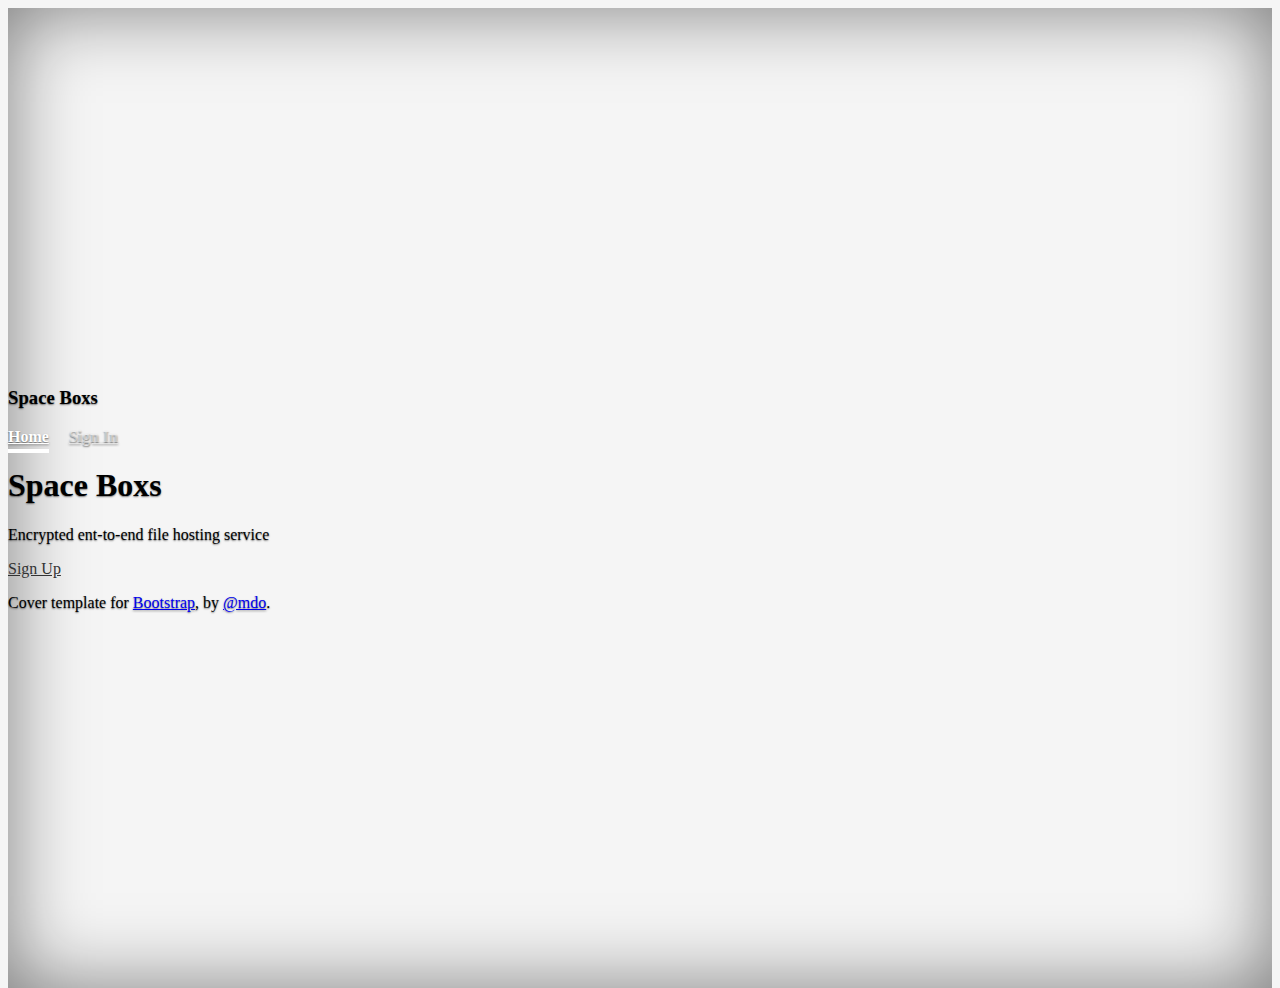
<file: index.html>
<!doctype html>
<html lang="en" class="h-100">

<head>
  <meta charset="utf-8">
  <meta name="viewport" content="width=device-width, initial-scale=1">
  <meta name="description" content="">
  <meta name="author" content="Mark Otto, Jacob Thornton, and Bootstrap contributors">
  <meta name="generator" content="Hugo 0.80.0">
  <title>Space Boxs</title>
  <link rel="canonical" href="https://getbootstrap.com/docs/5.0/examples/cover/">
  <!-- Bootstrap core CSS -->
  <link href="https://cdn.jsdelivr.net/npm/bootstrap@5.0.0-beta2/dist/css/bootstrap.min.css" rel="stylesheet"
    integrity="sha384-BmbxuPwQa2lc/FVzBcNJ7UAyJxM6wuqIj61tLrc4wSX0szH/Ev+nYRRuWlolflfl" crossorigin="anonymous">
  <!-- Custom styles for this template -->
  <link href="src/style.css" rel="stylesheet">
</head>

<body class="d-flex h-100 text-center text-white bg-dark">

  <div class="cover-container d-flex w-100 h-100 p-3 mx-auto flex-column">
    <header class="mb-auto">
      <div>
        <h3 class="float-md-start mb-0">Space Boxs</h3>
        <nav class="nav nav-masthead justify-content-center float-md-end">
          <a class="nav-link active" aria-current="page" href="index.html">Home</a>
          <a class="nav-link" href="pages/singin.html">Sign In</a>
        </nav>
      </div>
    </header>

    <main class="px-3">
      <h1>Space Boxs</h1>
      <p class="lead">Encrypted ent-to-end file hosting service</p>
      <p class="lead">
        <a href="#" class="btn btn-lg btn-secondary fw-bold border-white bg-white">Sign Up</a>
      </p>
    </main>

    <footer class="mt-auto text-white-50">
      <p>Cover template for <a href="https://getbootstrap.com/" class="text-white">Bootstrap</a>, by <a
          href="https://twitter.com/mdo" class="text-white">@mdo</a>.</p>
    </footer>
  </div>
</body>

</html>
</file>
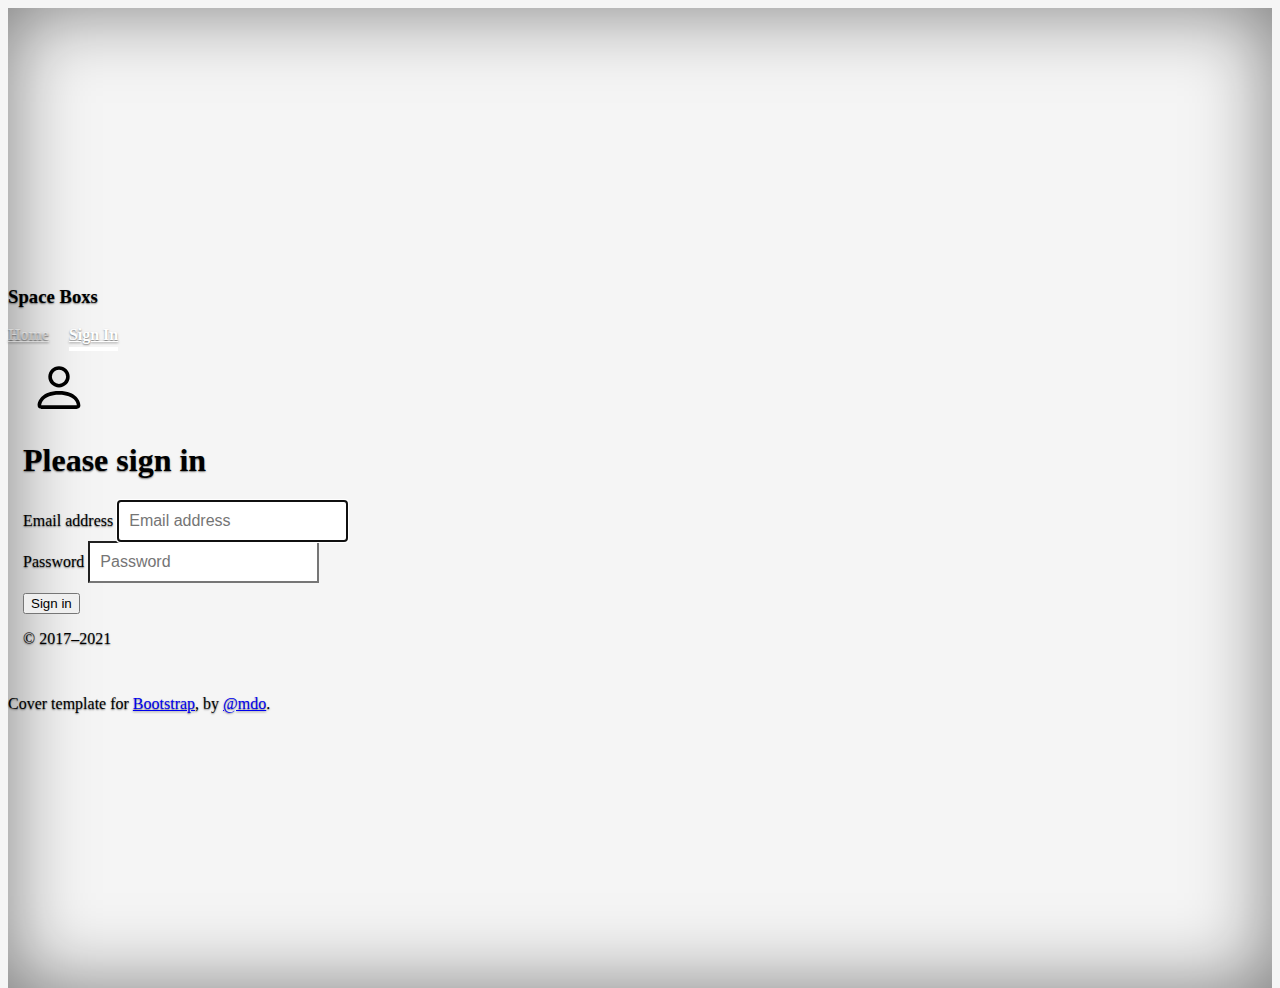
<file: pages/singin.html>
<!doctype html>
<html lang="en" class="h-100">

<head>
  <meta charset="utf-8">
  <meta name="viewport" content="width=device-width, initial-scale=1">
  <meta name="description" content="">
  <meta name="author" content="Mark Otto, Jacob Thornton, and Bootstrap contributors">
  <meta name="generator" content="Hugo 0.80.0">
  <title>Sign In</title>
  <link rel="canonical" href="https://getbootstrap.com/docs/5.0/examples/cover/">
  <!-- Bootstrap core CSS -->
  <link href="https://cdn.jsdelivr.net/npm/bootstrap@5.0.0-beta2/dist/css/bootstrap.min.css" rel="stylesheet"
    integrity="sha384-BmbxuPwQa2lc/FVzBcNJ7UAyJxM6wuqIj61tLrc4wSX0szH/Ev+nYRRuWlolflfl" crossorigin="anonymous">
  <!-- Custom styles for this template -->
  <link href="../src/style.css" rel="stylesheet">
</head>

<body class="d-flex h-100 text-center text-white bg-dark">

  <div class="cover-container d-flex w-100 h-100 p-3 mx-auto flex-column">
    <header class="mb-auto">
      <div>
        <h3 class="float-md-start mb-0">Space Boxs</h3>
        <nav class="nav nav-masthead justify-content-center float-md-end">
          <a class="nav-link" href="../index.html">Home</a>
          <a class="nav-link active" aria-current="page" href="singin.html">Sign In</a>
        </nav>
      </div>
    </header>

    <main class="form-signin">
      <form name="form_signin" action="own_page.html" onsubmit="return fn_signin();">
        <svg xmlns="http://www.w3.org/2000/svg" width="72" height="57" fill="currentColor" class="bi bi-person"
          viewBox="0 0 16 16">
          <path
            d="M8 8a3 3 0 1 0 0-6 3 3 0 0 0 0 6zm2-3a2 2 0 1 1-4 0 2 2 0 0 1 4 0zm4 8c0 1-1 1-1 1H3s-1 0-1-1 1-4 6-4 6 3 6 4zm-1-.004c-.001-.246-.154-.986-.832-1.664C11.516 10.68 10.289 10 8 10c-2.29 0-3.516.68-4.168 1.332-.678.678-.83 1.418-.832 1.664h10z" />
        </svg>
        <h1 class="h3 mb-3 fw-normal">Please sign in</h1>
        <label for="inputEmail" class="visually-hidden">Email address</label>
        <input type="email" id="inputEmail" class="form-control" placeholder="Email address" required autofocus>
        <label for="inputPassword" class="visually-hidden">Password</label>
        <input type="password" id="inputPassword" class="form-control" placeholder="Password" required>
        <button class="w-100 btn btn-lg btn-primary" type="submit">Sign in</button>
        <p class="mt-5 mb-3 text-muted">&copy; 2017–2021</p>
      </form>
    </main>

    <footer class="mt-auto text-white-50">
      <p>Cover template for <a href="https://getbootstrap.com/" class="text-white">Bootstrap</a>, by <a
          href="https://twitter.com/mdo" class="text-white">@mdo</a>.</p>
    </footer>
  </div>
  <script src="../src/script.js"></script>
</body>

</html>
</file>
<file: src/style.css>
/*
 * Globals
 */


/* Custom default button */
.btn-secondary,
.btn-secondary:hover,
.btn-secondary:focus {
  color: #333;
  text-shadow: none; /* Prevent inheritance from `body` */
}


/*
 * Base structure
 */

body {
  text-shadow: 0 .05rem .1rem rgba(0, 0, 0, .5);
  box-shadow: inset 0 0 5rem rgba(0, 0, 0, .5);
}

.cover-container {
  max-width: 42em;
}


/*
 * Header
 */

.nav-masthead .nav-link {
  padding: .25rem 0;
  font-weight: 700;
  color: rgba(255, 255, 255, .5);
  background-color: transparent;
  border-bottom: .25rem solid transparent;
}

.nav-masthead .nav-link:hover,
.nav-masthead .nav-link:focus {
  border-bottom-color: rgba(255, 255, 255, .25);
}

.nav-masthead .nav-link + .nav-link {
  margin-left: 1rem;
}

.nav-masthead .active {
  color: #fff;
  border-bottom-color: #fff;
}

html,
body {
  height: 100%;
}

body {
  display: flex;
  align-items: center;
  padding-top: 40px;
  padding-bottom: 40px;
  background-color: #f5f5f5;
}

.form-signin {
  width: 100%;
  max-width: 330px;
  padding: 15px;
  margin: auto;
}
.form-signin .checkbox {
  font-weight: 400;
}
.form-signin .form-control {
  position: relative;
  box-sizing: border-box;
  height: auto;
  padding: 10px;
  font-size: 16px;
}
.form-signin .form-control:focus {
  z-index: 2;
}
.form-signin input[type="email"] {
  margin-bottom: -1px;
  border-bottom-right-radius: 0;
  border-bottom-left-radius: 0;
}
.form-signin input[type="password"] {
  margin-bottom: 10px;
  border-top-left-radius: 0;
  border-top-right-radius: 0;
}

.bd-placeholder-img {
  font-size: 1.125rem;
  text-anchor: middle;
  -webkit-user-select: none;
  -moz-user-select: none;
  user-select: none;
}

@media (min-width: 768px) {
  .bd-placeholder-img-lg {
    font-size: 3.5rem;
  }
}
</file>
